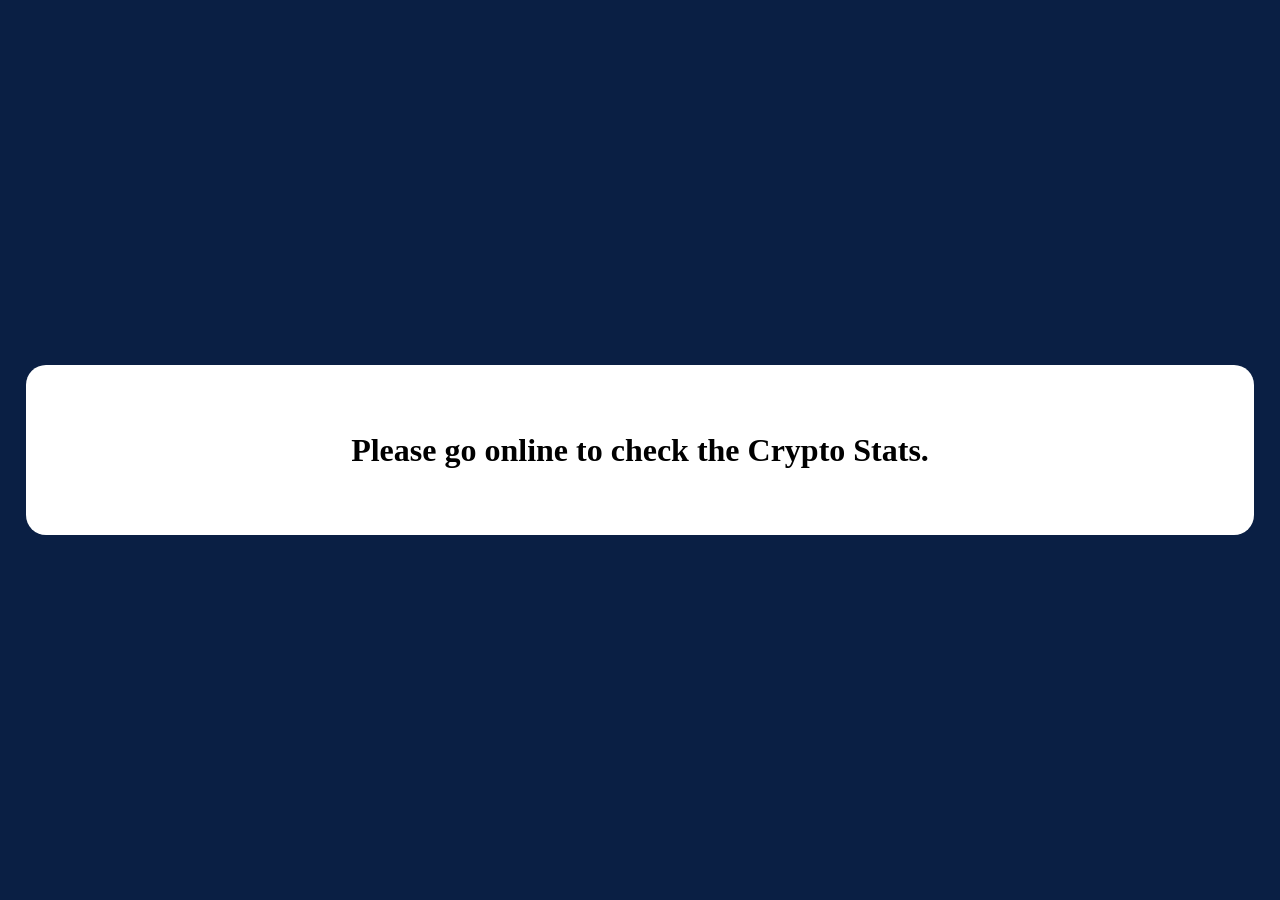
<file: public/offline.html>
<!DOCTYPE html>
<html lang="en">
    <head>
        <meta charset="UTF-8">
        <meta name="viewport" content="width=device-width, initial-scale=1.0">
        <title>Crypto App</title>
        <style type="text/css">
            html {
                height: 100%;
            }
            body {
                height: 100%;
                margin: 0;
                background: #0a1f44;
                display: flex;
                align-items: center;
                text-align: center;
                justify-content: center;
            }
        
            .city {
                align-items: center;
                width: 80%;
                display: flex;
                justify-content: center;
                flex-direction: column;
                padding: 40px 8%;
                border-radius: 20px;
                background: #fff;
            }

            .city-name {
                font-size: 2em;
            }
        </style>
    </head>
    <body>
        <div class="city">
            <h2 class="city-name">
                <span>Please go online to check the Crypto Stats.</span>
            </h2>
        </div>
    </body>
</html>
</file>
